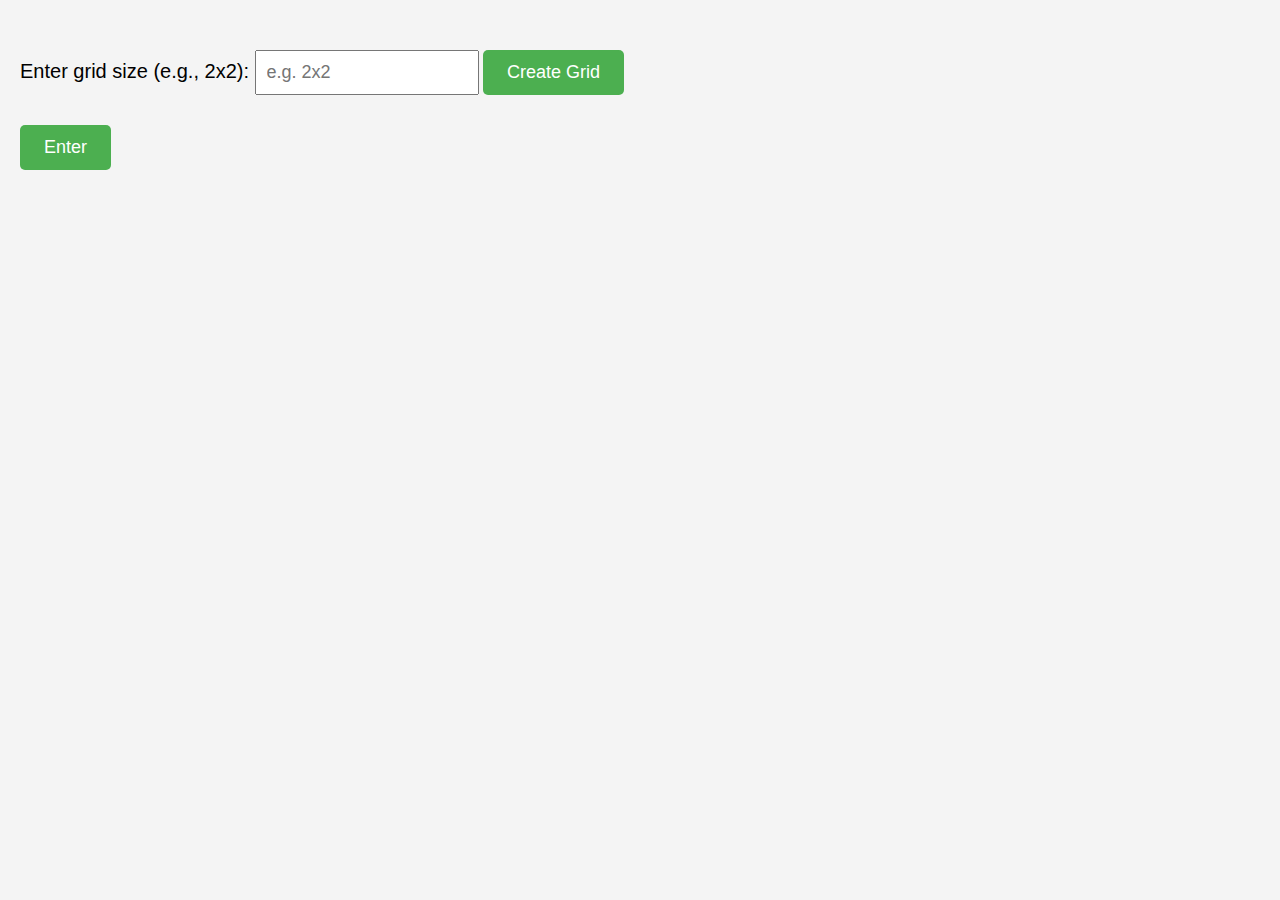
<file: SeedSense/Seed/app/templates/initial.html>
<!-- @Darshan -->
<!DOCTYPE html>
<html lang="en">
<head>
    <meta charset="UTF-8">
    <meta name="viewport" content="width=device-width, initial-scale=1.0">
    <title>Grid Creator</title>
    <style>
        /* Body Styling */
        body {
            font-family: Arial, sans-serif;
            background-color: #f4f4f4;
            margin: 0;
            padding: 20px;
        }

        /* Progress Bar Styles */
        #progress-container {
            width: 80%;
            height: 30px;
            background-color: #e0e0e0;
            border-radius: 5px;
            margin: 10px auto;
        }

        #progress-bar {
            height: 100%;
            width: 0;
            background-color: green;
            border-radius: 5px;
        }

        /* Button Styles */
        button {
            padding: 12px 24px;
            font-size: 18px;
            background-color: #4CAF50;
            color: white;
            border: none;
            border-radius: 5px;
            cursor: pointer;
            margin-top: 10px;
        }

        button:hover {
            background-color: #45a049;
        }

        /* Grid Container */
        #grid-container {
            display: grid;
            gap: 10px;
            margin-top: 20px;
            justify-content: center;
        }

        .grid-item {
            width: 50px;
            height: 50px;
            background-color: #ccc;
            text-align: center;
            display: flex;
            align-items: center;
            justify-content: center;
            border: 1px solid #999;
        }

        /* Heading */
        h1 {
            margin: 0;
            font-size: 36px;
        }

        #grid-input {
            margin-top: 20px;
        }

        /* Enter Button Positioning */
        #enter-btn {
            position: absolute;
            bottom: 20px;
            left: 20px;
        }

        /* Larger input box and text */
        #grid-size {
            padding: 10px;
            font-size: 18px;
            width: 200px;
            margin-top: 10px;
        }

        label {
            font-size: 20px;
        }
    </style>
</head>
<body>

    <!-- Grid Section -->
    <div id="grid-input">
        <label for="grid-size">Enter grid size (e.g., 2x2): </label>
        <input type="text" id="grid-size" placeholder="e.g. 2x2">
        <button onclick="createGrid()">Create Grid</button>
    </div>
    <div id="grid-container"></div>

    <!-- Enter Button -->
    <a href="{{ url_for('SetMineral') }}">
        <button type="button">Enter</button>
    </a>

    <script>
        let progress = 0;  // Initial progress

        // Function to increase progress bar
        function increaseProgress() {
            if (progress < 25) {
                progress = 25;
                document.getElementById("progress-bar").style.width = progress + "%";
                localStorage.setItem('progress', progress); // Store progress in localStorage
            }
        }

        // Function to create grid based on user input
        function createGrid() {
            const gridSize = document.getElementById("grid-size").value;
            const gridContainer = document.getElementById("grid-container");

            // Clear any previous grid
            gridContainer.innerHTML = '';

            // Validate the input format (e.g., 2x2)
            const regex = /^(\d+)x(\d+)$/;
            const match = gridSize.match(regex);

            if (match) {
                const rows = parseInt(match[1]);
                const cols = parseInt(match[2]);

                // Set the grid style dynamically
                gridContainer.style.gridTemplateRows = `repeat(${rows}, 50px)`;
                gridContainer.style.gridTemplateColumns = `repeat(${cols}, 50px)`;

                // Create grid items
                for (let i = 0; i < rows * cols; i++) {
                    const gridItem = document.createElement('div');
                    gridItem.className = 'grid-item';
                    gridItem.textContent = i + 1; // Add item number (optional)
                    gridContainer.appendChild(gridItem);
                }
            } else {
                alert("Please enter a valid grid size (e.g., 2x2).");
            }
        }

        // Function to handle Enter button click
        function goToMineralsPage() {
            // Store the current progress value
            localStorage.setItem('progress', progress);

            // Navigate to the minerals page
            window.location.href = 'minerals.html'; // Redirect to minerals page
        }



    </script>
</body>
</html>
</file>
